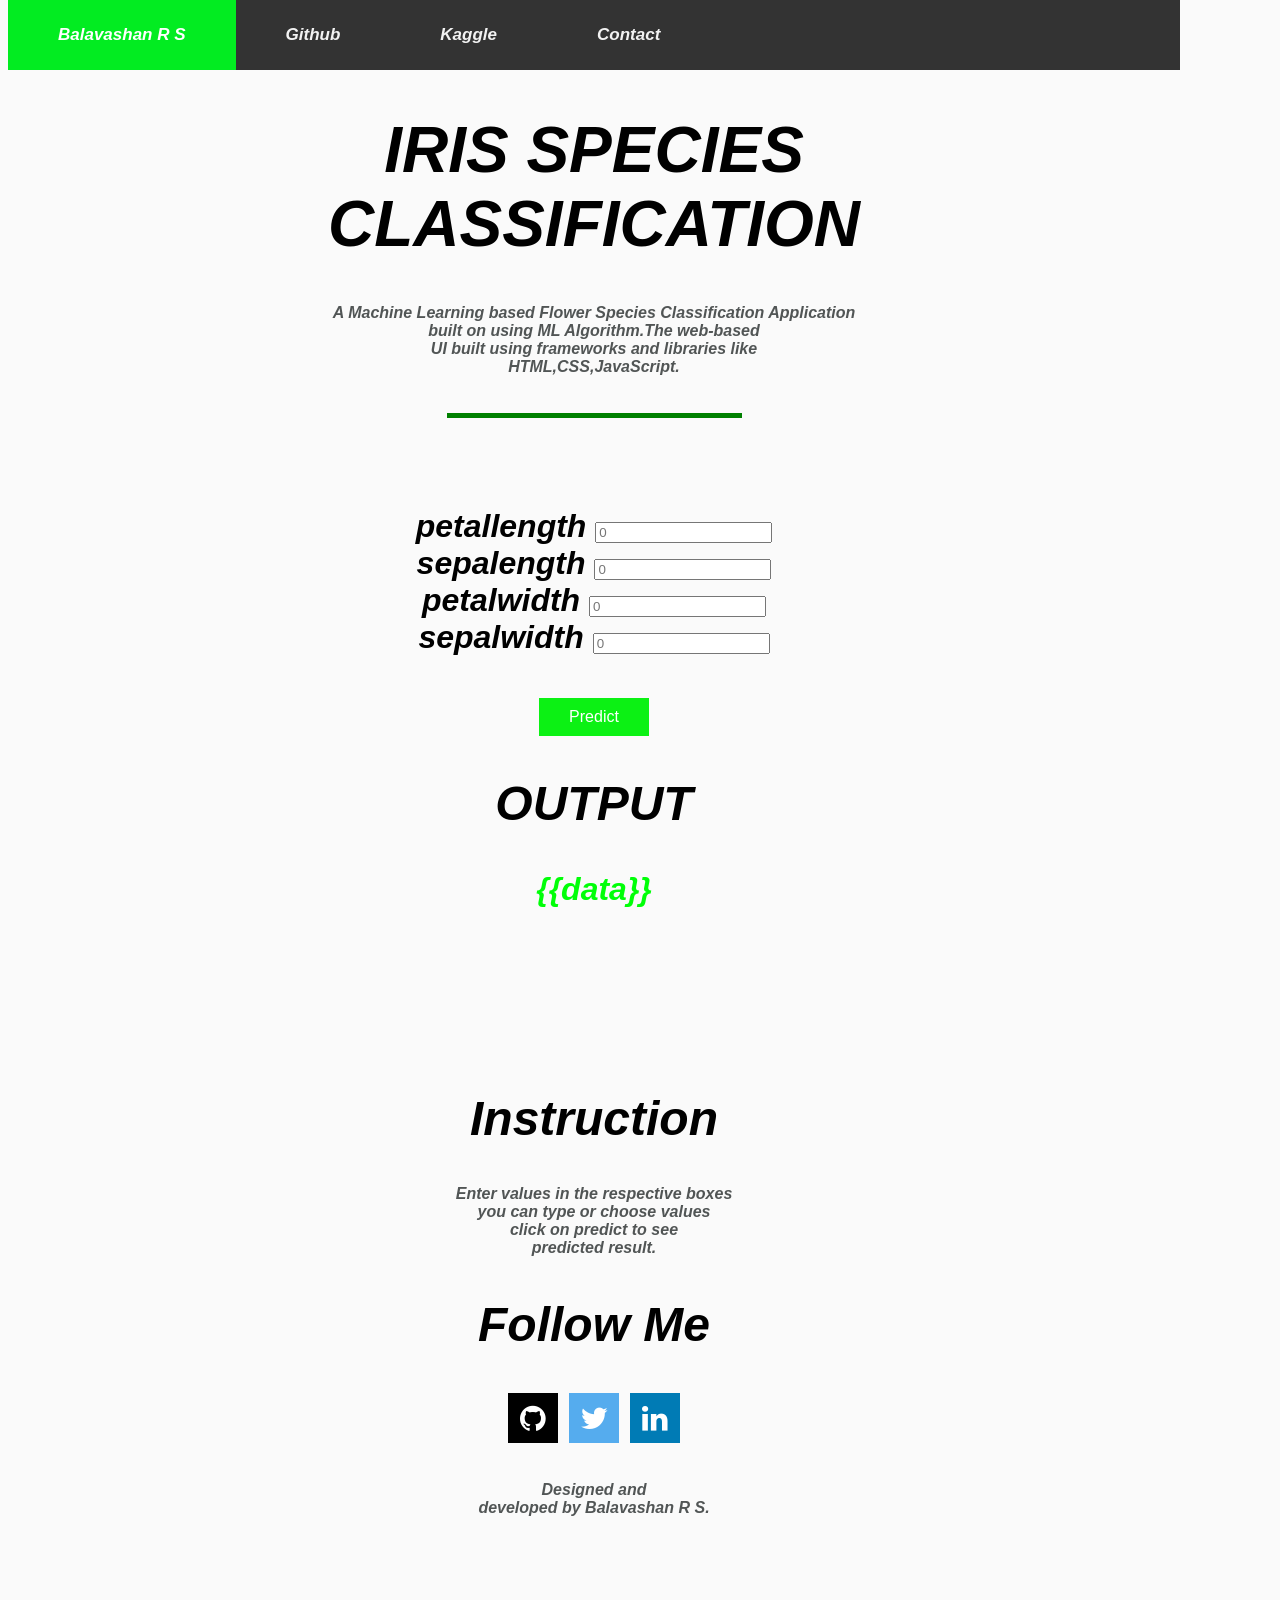
<file: source_code/Iris-Classification-WebApp/templates/index.html>
<!DOCTYPE html>
<head>
    <link rel="stylesheet" href="https://cdnjs.cloudflare.com/ajax/libs/font-awesome/4.7.0/css/font-awesome.min.css">
    <style>

        .dropbtn {
  background-color: #000000;
  color: rgb(255, 255, 255);
  height: 40px;
  padding-left: 0px;
  font-size: 15px;
  border: none;
}

.dropdown {
  position:absolute;
  display: inline-block;
  right: 0%;
  top: 0%;
}

.dropdown-content {
  display: none;
  position: absolute;
  background-color: #000000;
  min-width: 80px;
  box-shadow: 0px 8px 16px 0px rgba(0,0,0,0.2);
  z-index: 1;
}

.dropdown-content a {
  color: rgb(255, 255, 255);
  padding: 10px 10px;
  text-decoration: none;
  font-size: small;
  display: block;
}

.dropdown-content a:hover {background-color: rgb(82, 77, 77);}

.dropdown:hover .dropdown-content {display: block;}

.dropdown:hover .dropbtn {background-color: #4f6572;}


        
        body{
            background-position: right;
            margin-top: auto;
            margin-bottom:100px;
            margin-right: 100px;
            background-repeat: no-repeat;
            background-color: rgb(250, 250, 250);
            text-align:center;
            font-family:'Gill Sans', 'Gill Sans MT', Calibri, 'Trebuchet MS', sans-serif;
            font-size: xx-large;
            font-style: oblique;
            font-weight: 200;
            font-weight: 700;
        }
        h1{
            font-family:'Franklin Gothic Medium', 'Arial Narrow', Arial, sans-serif;
        }
       
        h6{
            font-size: medium;
            color: rgb(81, 85, 85);
            font-family:-apple-system, BlinkMacSystemFont, 'Segoe UI', Roboto, Oxygen, Ubuntu, Cantarell, 'Open Sans', 'Helvetica Neue', sans-serif
        }
        .button{
            background-color: #0cf114;
            border: none;
            color: white;
            text-align: center;
            display: inline-block;
            padding: 10px 30px;
            font-size: 16px;
            cursor: pointer
        }
        .button2:hover{
            box-shadow: 0 12px 16px 0 rgba(0,0,0,0.24),0 17px 50px 0 rgba(0,0,0,0.19);
        }
        .fa{
            padding: 10px;
            font-size: 30px;
            width: 30px;
            text-align: center;
            text-decoration: none;
            margin: 1px 1px;
        }
        .fa:hover{opacity: 0.7;}
        .fa-twitter{
            background: #55ACEE;
            color: white;
        }       
        .fa-github{
            background: black;
            color: white;
        }
        .fa-linkedin{
            background: #007bb5;
            color: white;
        }
        p{
            color: #00ff08;
        }
        .topnav {
  overflow: hidden;
  background-color: #333;
  margin-right: auto;
  margin-left: auto;
}

.topnav a {
  float:left;
  color: #f2f2f2;
  text-align: right;
  padding: 25px 50px;
  text-decoration: none;
  font-size: 17px;
}

.topnav a:hover {
  background-color: #ddd;
  color: black;
}

.topnav a.active {
  background-color: #02ec21;
  color: rgb(255, 255, 255);
}
    </style>
    <title>IRIS SPECIES</title>
</head>
<body>

    <div class="topnav">
        <a class="active" href="#home">Balavashan R S</a>
        <a href="#news">Github</a>
        <a href="#kaggle">Kaggle</a>
        <a href="#contact">Contact</a>
        </div>
    </div>






  














    <h1>IRIS SPECIES<BR> CLASSIFICATION</h1> 
    <h6>A Machine Learning based Flower Species Classification Application<br> built on using ML Algorithm.The web-based <br> UI built using frameworks and libraries like<br> HTML,CSS,JavaScript.</h6>
    <hr color="green" width="25%" size="5">
    <form action="predict" method="POST">
    <br><br>
    <label for="pl">petallength</label>
    <input type="number" name="petallength" min="0" placeholder="0" step="any">
    <br>
    <label for="sl">sepalength</label>
    <input type="number" name="sepallength" min="0" placeholder="0" step="any">
    <br>
    <label for="pw">petalwidth</label>
    <input type="number" name="petalwidth" min="0" placeholder="0" step="any">
    <br>
    <label for="sw">sepalwidth</label>
    <input type="number" name="sepalwidth" min="0" placeholder="0" step="any">
    <br>
    <br>
    <button class="button button2">Predict</button> 
    </form>
    


    <h2>OUTPUT</h2>
    <p>{{data}}</p>






<br>
<br>
<br>
<div class="contact">
    <h2>Instruction</h2>
<h6>Enter values in the respective boxes<br>you can type or choose values<br>click on <i>predict</i> to see <br>predicted result.</h6>
</div>
    </script>
    <div class="contact">
    <h2>Follow Me</h2>
    <a href="https://github.com/" class="fa fa-github"></a>
    <a href="https://twitter.com/balavashan" class="fa fa-twitter"></a>
    <a href="https://www.linkedin.com/in/balavashan-r-s-b468b7212/" class="fa fa-linkedin"></a>
  
    </div>
    <footer id="footer"><h6>Designed and<br> developed by Balavashan R S.</h6></footer>
   
</html>
</file>
